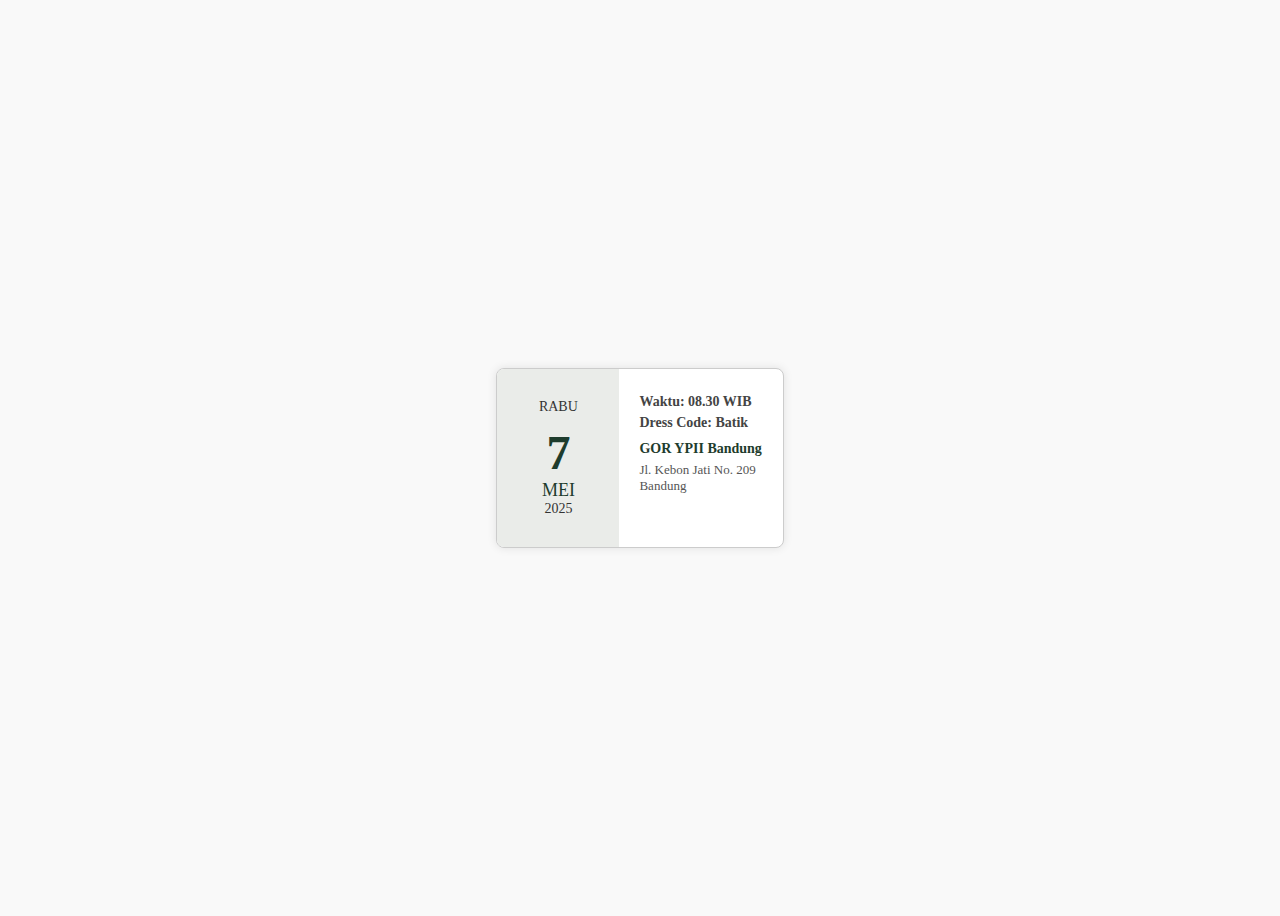
<file: nyoba.html>
<!DOCTYPE html>
<html lang="id">
<head>
  <meta charset="UTF-8">
  <meta name="viewport" content="width=device-width, initial-scale=1.0">
  <title>Undangan Nikah</title>
  <style>
    body {
      font-family: 'Georgia', serif;
      display: flex;
      justify-content: center;
      align-items: center;
      height: 100vh;
      background-color: #f9f9f9;
    }

    .invitation {
      display: flex;
      border: 1px solid #ccc;
      border-radius: 8px;
      overflow: hidden;
      max-width: 600px;
      box-shadow: 0 0 10px rgba(0,0,0,0.1);
      background-color: white;
    }

    .left {
      background-color: #eaece9;
      padding: 30px 20px;
      text-align: center;
      width: 40%;
    }

    .left .day {
      font-size: 14px;
      text-transform: uppercase;
      color: #333;
      margin-bottom: 10px;
    }

    .left .date {
      font-size: 48px;
      font-weight: bold;
      color: #1e3c2d;
    }

    .left .month {
      font-size: 18px;
      color: #1e3c2d;
    }

    .left .year {
      font-size: 14px;
      color: #333;
    }

    .right {
      padding: 20px;
      width: 60%;
    }

    .right p {
      margin: 5px 0;
      font-size: 14px;
      color: #444;
    }

    .right .title {
      font-weight: bold;
    }

    .right .place {
      margin-top: 10px;
      font-weight: bold;
      color: #1e3c2d;
    }

    .right .address {
      font-size: 13px;
      color: #555;
    }
  </style>
</head>
<body>

  <div class="invitation">
    <div class="left">
      <div class="day">RABU</div>
      <div class="date">7</div>
      <div class="month">MEI</div>
      <div class="year">2025</div>
    </div>
    <div class="right">
      <p class="title">Waktu: 08.30 WIB</p>
      <p class="title">Dress Code: Batik</p>
      <p class="place">GOR YPII Bandung</p>
      <p class="address">Jl. Kebon Jati No. 209 Bandung</p>
    </div>
  </div>

</body>
</html>
</file>
